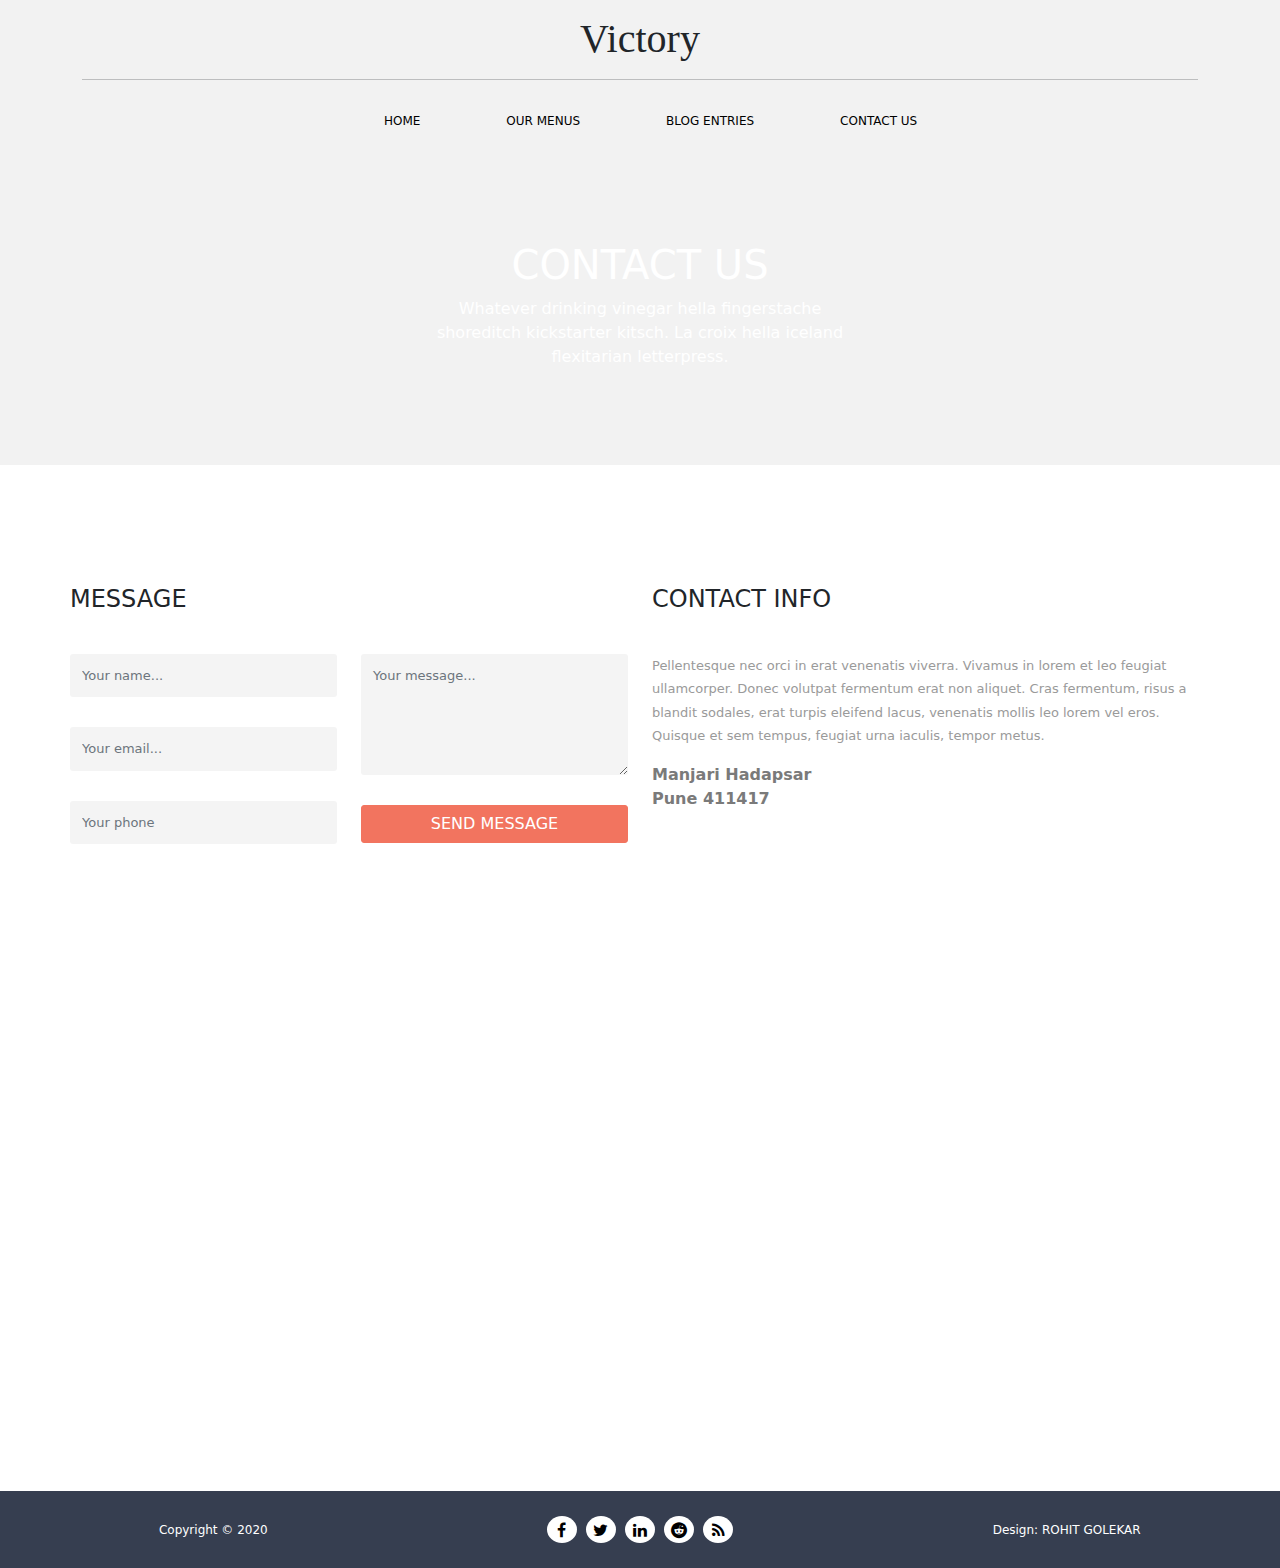
<file: contact.html>
<!DOCTYPE html>
<html lang="en">
  <head>
    <meta charset="UTF-8" />
    <meta http-equiv="X-UA-Compatible" content="IE=edge" />
    <meta name="viewport" content="width=device-width, initial-scale=1.0" />
    <link rel="stylesheet" href="./css/bootstrap.min.css" />
    <link rel="stylesheet" href="./style.css" />
    <!--Icon-->
    <link
      rel="stylesheet"
      href="https://cdnjs.cloudflare.com/ajax/libs/font-awesome/4.7.0/css/font-awesome.min.css"
    />
    <title>Our Blogs</title>
    <title>Contact Us</title>
  </head>
  <body>
    <!--Header-->
    <header>
      <article class="container">
        <div class="row">
          <div class="col-xs-12 col-md-12">
            <h1 class="text-center MainTitle">Victory</h1>
            <hr />
            <nav class="navbar navbar-expand-lg navbar navbar-light">
              <div class="container-fluid justify-content-center">
                <!-- <a href="#" class="navbar-brand">Navbar</a> -->
                <button
                  class="navbar-toggler"
                  type="button"
                  data-bs-toggle="collapse"
                  data-bs-target="#navbarText"
                  aria-controls="navbarText"
                  aria-expanded="false"
                  aria-label="Toggle navigation"
                >
                  <span class="navbar-toggler-icon"></span>
                </button>
                <div class="collapse navbar-collapse" id="navbarText">
                  <ul class="navbar-nav me-auto mb-2 mb-lg-0">
                    <li class="nav-item">
                      <a href="./index.html" aria-current="page" class="nav-link active"
                        >Home</a
                      >
                    </li>
                    <li class="nav-item">
                      <a class="nav-link" href="./ourMenu.html">our menus</a>
                    </li>
                    <li class="nav-item">
                      <a class="nav-link" href="./ourBlog.html">blog entries</a>
                    </li>
                    <li class="nav-item">
                      <a class="nav-link" href="./contact.html">contact us</a>
                    </li>
                  </ul>
                </div>
              </div>
            </nav>
          </div>
        </div>
      </article>
    </header>

    <!--Slider-->
    <section class="container-fluid contactPage text-center text-white">
      <h1>CONTACT US</h1>
      <p>
        Whatever drinking vinegar hella fingerstache shoreditch kickstarter
        kitsch. La croix hella iceland flexitarian letterpress.
      </p>
    </section>

    <section class="contactData">
      <div class="container">
        <div class="row">
          <div class="col-xs-12 col-md-6 contactForm">
            <h4>MESSAGE</h4>
            <form action="" method="post">
              <div class="row">
                <div class="col-md-6">
                  <div class="form-group">
                    <input
                      type="text"
                      class="form-control"
                      id="name"
                      placeholder="Your name..."
                      required
                    />
                  </div>

                  <div class="form-group">
                    <input
                      type="email"
                      class="form-control"
                      id="email"
                      placeholder="Your email..."
                      required
                    />
                  </div>

                  <div class="form-group">
                    <input
                      type="text"
                      class="form-control"
                      id="phone"
                      placeholder="Your phone"
                      required
                    />
                  </div>
                </div>

                <div class="col-md-6">
                  <div class="form-group">
                    <textarea
                      class="form-control"
                      id="textarea"
                      rows="5"
                      placeholder="Your message..."
                      required
                    ></textarea>
                  </div>

                  <button type="submit" class="btn btn-danger">
                    SEND MESSAGE
                  </button>
                </div>
              </div>
            </form>
          </div>

          <div class="col-xs-12 col-md-6 contactInfo">
            <h4>CONTACT INFO</h4>
            <div class="row">
              <div class="col-xs-12 col-md-12">
                <p>
                  Pellentesque nec orci in erat venenatis viverra. Vivamus in
                  lorem et leo feugiat ullamcorper. Donec volutpat fermentum
                  erat non aliquet. Cras fermentum, risus a blandit sodales,
                  erat turpis eleifend lacus, venenatis mollis leo lorem vel
                  eros. Quisque et sem tempus, feugiat urna iaculis, tempor
                  metus.
                </p>
                <strong>Manjari Hadapsar</strong><br />
                <strong>Pune 411417</strong>
              </div>
            </div>
          </div>
        </div>
      </div>
    </section>

    <!--Map-->
    <section class="mapData">
      <div class="container">
        <div class="row">
          <div class="col-xs-12 col-md-12">
            <iframe
              src="https://www.google.com/maps/embed?pb=!1m14!1m12!1m3!1d15132.236191733598!2d73.94773805!3d18.5262336!2m3!1f0!2f0!3f0!3m2!1i1024!2i768!4f13.1!5e0!3m2!1sen!2sin!4v1629872402444!5m2!1sen!2sin"
              width="100%"
              height="450"
              style="border: 0"
              allowfullscreen=""
              loading="lazy"
            ></iframe>
          </div>
        </div>
      </div>
    </section>

    <!--Footer-->

    <footer class="footer">
      <div class="container-fluid">
        <div class="row">
          <div class="col-xs-12 col-md-4 footer1">Copyright © 2020</div>
          <div class="col-xs-12 col-md-4 footer2">
            <a href="#" class="fa fa-facebook"></a>
            <a href="#" class="fa fa-twitter"></a>
            <a href="#" class="fa fa-linkedin"></a>
            <a href="#" class="fa fa-reddit"></a>
            <a href="#" class="fa fa-rss"></a>
          </div>
          <div class="col-xs-12 col-md-4 footer3">Design: ROHIT GOLEKAR</div>
        </div>
      </div>
    </footer>

    <script src="./js/bootstrap.bundle.min.js"></script>
  </body>
</html>
</file>
<file: style.css>
body {
  margin: 0;
  padding: 0;
  background: #f2f2f2;
}

/*-- Header */

.MainTitle {
  font-weight: 400;
  font-family: cursive;
}

header article {
  padding: 15px;
}

#navbarText ul {
  position: relative;
  left: 22%;
}

#navbarText ul li {
  margin: 0px 35px;
}

#navbarText ul li a {
  color: black;
  text-transform: uppercase;
  font-size: 12px;
}

/*-- Slider */
.slider .row div {
  padding: 0px;
}
.carousel-item img {
  height: 580px;
  background-size: cover;
}

.carousel-caption {
  position: absolute;
  bottom: 170px;
}

.carousel-dark .carousel-caption {
  color: #fff;
  margin: 0 auto;
  width: 40%;
}

.carousel-dark .carousel-caption h1 {
  font-weight: 500;
}

.carousel-dark .carousel-caption h4 {
  font-size: 15px;
}

.carousel-dark .carousel-caption p {
  font-size: 13px;
}

.carousel-dark .carousel-caption button {
  background-color: #f2745f;
  text-transform: uppercase;
  font-size: 12px;
  padding: 8px 16px;
}

/*-- About --*/

.about {
  background-color: #ffffff;
  padding: 80px;
}

.about .row article {
  padding-left: 0px;
  padding-right: 0px;
}

.about .orderNow img {
  width: 100%;
}

.about .menuItem {
  text-align: center;
  padding: 80px 0px;
}

.orderMenu {
  background-color: #f2745f;
  position: relative;
  box-shadow: 0px 0px 2px 2px burlywood;
  top: -30px;
  height: 280px;
  padding-top: 45px;
}

.orderMenu a:nth-child(3) {
  padding: 6px;
  border-radius: 50%;
  border: 1px solid red;
  color: #ffffff;
  font-size: 10px;
  text-decoration: none;
}

.orderMenu button,
.orderMenu button:hover {
  margin-top: 15px;
  background-color: #ffffff;
  color: #f2745f;
  border: none;
  text-transform: uppercase;
  font-size: 12px;
  font-weight: 600;
  padding: 8px 16px;
}

.orderMenu h6 {
  font-size: 20px;
  font-weight: 600;
  color: #ffffff;
}

.orderMenu div {
  background-color: #f3826f;
  margin: 15px 35px;
  color: #ffffff;
  padding: 20px;
}

.orderMenu div span:first-child {
  font-size: 12px;
}

.orderMenu div span:nth-child(3) {
  font-size: 20px;
  font-weight: 600;
}

.menuItem figure img {
  border: 10px solid #eaf0ff;
  border-radius: 50%;
}

.menuItem figure figcaption {
  font-size: 22px;
  font-weight: 500;
  margin-top: 15px;
}

/*--Book Ypur Table--*/

.bookTable {
  background-image: url("https://templatemo.com/templates/templatemo_507_victory/img/book-bg.jpg");
  padding: 50px 0px 80px 0px;
}

.bookTable div h4 {
  padding: 40px 0px;
  color: #ffffff;
}

.bookTable .BookImage {
  padding: 0px;
}

.bookTable .BookImage img {
  width: 100%;
  height: 280px;
}

.bookTable .BookForm {
  background-color: #ffffff;
  height: 280px;
}

.bookTable .BookForm h4 {
  color: black;
  padding: 15px 0px 0px 0px;
  font-weight: 400;
}

.bookTable .BookForm form .row div {
  margin: 11px 0px 20px 0px !important;
}

.bookTable .BookForm form .row button {
  width: 100%;
  text-transform: uppercase;
  font-weight: 700;
  background-color: #f2745f;
  font-size: 13px;
  border: none;
  padding: 8px;
}

.bookTable .BookForm form .row select,
.bookTable .BookForm form .row input {
  border-bottom: 1px solid gainsboro;
  border-top: none;
  border-left: none;
  border-right: none;
  font-size: 14px;
  color: #9a9a9a;
}

/*--Download App --*/

.downloadApp {
  background-color: #f2745f;
  padding: 60px;
}

.downloadApp .row h4 {
  color: #ffffff;
  margin-bottom: 25px;
  font-size: 22px;
}

.downloadApp .row button {
  background-color: #ffffff;
  color: #f2745f;
  border: none;
  font-size: 12px;
  font-weight: 600;
  padding: 10px 20px;
}

/*--Featured Food--*/

.featuredFood {
  background-color: #ffffff;
  padding: 80px 0px;
}

.featuredFood div h4 {
  margin: 30px 0px 80px 0px;
}

.featuredFood .container .row article {
  padding: 40px;
  background-color: #f2f6ff;
}

.featuredFood .card {
  position: relative;
}

.featuredFood .card .rate {
  position: absolute;
  bottom: 160px;
  right: 0;
  padding: 8px 16px;
  background: aliceblue;
  color: #f2745f;
  font-weight: 500;
  font-size: 17px;
  background-color: rgba(250, 250, 250, 0.9);
}

/*-- Blogs --*/

.Blogs {
  padding: 50px 0px;
}

.Blogs div h4 {
  padding: 20px 0px 40px 0px;
  font-size: 22px;
  font-weight: 600;
}

.Blogs .blogData .row {
  margin: 0px;
}

.Blogs .blogData .row image img {
  width: 100%;
}

.Blogs .blogData .description {
  background-color: #ffffff;
  padding: 20px;
}

.Blogs .blogData .description h5 {
  font-weight: 500;
  font-size: 18px;
}

.Blogs .blogData .description span {
  font-size: 14px;
  font-weight: 500;
  color: #7a7a7a;
}

.Blogs .blogData .description p {
  margin-top: 5px;
  font-size: 14px;
  color: #9a9a9a;
}

.Blogs .blogData .description a {
  color: #f2745f;
  text-decoration: none;
  font-size: 13px;
  font-weight: 500;
}

.blogData .card {
  position: relative;
}

.blogData .date {
  position: absolute;
  top: 0px;
  left: 0px;
  color: #f2745f;
  background-color: rgba(250, 250, 250, 0.9);
  font-size: 17px;
  font-weight: 500;
  padding: 8px 14px;
}

/*--NewsLetter--*/

.newsLetter {
  background-image: url("	https://templatemo.com/templates/templatemo_507_victory/img/signup-bg.jpg");
  padding: 50px 0px;
}

.newsLetter div h2 {
  padding: 20px 0px 30px 0px;
  color: #ffffff;
  font-size: 22px;
}

.newsLetter div form button {
  border: 1px solid;
  background: none;
}

.newsLetter div form input {
  background-color: #e5e5e5;
}

.newsLetter div form input:focus {
  background-color: #e5e5e5;
  outline: none;
}

/*--Footer--*/

.footer {
  background-color: #363e50;
  padding: 20px 0px;
}

.fa {
  padding: 6px 0px 5px 0px;
  font-size: 30px;
  width: 30px;
  text-align: center;
  text-decoration: none;
  border: none;
  margin: 5px 2px;
  border-radius: 50%;
}

.fa:hover {
  opacity: 0.7;
}

.fa-facebook {
  background: white;
  color: black;
}

.fa-twitter {
  background: white;
  color: black;
}

.fa-linkedin {
  background: white;
  color: black;
}

.fa-reddit {
  background: white;
  color: black;
}

.fa-rss {
  background: white;
  color: black;
}

.footer .footer1,
.footer .footer3 {
  font-size: 12px;
  text-align: center;
  color: #ffffff;
  padding-top: 10px;
}

.footer .footer2 {
  text-align: center;
}

/*----Our Menu----*/
.aboutPage {
  padding: 80px 0px;
  background-image: url("https://templatemo.com/templates/templatemo_507_victory/img/heading-bg.jpg");
  background-size: cover;
}

.aboutPage p {
  padding: 0px 400px;
}

/*---Breakfast Menu---*/

.breakfastMenu {
  padding: 60px 0px;
}

.breakfastMenu .breakfastMenuImage img {
  height: 395px;
}

.breakfastMenuDescription {
  background-color: #f2f6ff;
  padding: 20px;
}

.descriptionBreakmenu1 {
  padding-top: 20px;
  position: relative;
}

.descriptionBreakmenu1 .rate {
  position: absolute;
  bottom: 118px;
  right: 0px;
  background-color: rgba(250, 250, 250, 0.9);
  color: #f2745f;
  font-size: 17px;
  padding: 8px 14px;
}

.descriptionBreakmenu1 img {
  width: 100%;
}
.breakfastMenuDescription h4 {
  font-size: 28px;
  color: #121212;
  font-weight: 400;
}

.descriptionBreakmenu1 .card .card-title {
  font-size: 18px;
  color: #121212;
  font-weight: 400;
}

.descriptionBreakmenu1 .card .card-text {
  font-size: 13px;
  color: #9a9a9a;
}

.breakfastMenuImage {
  padding: 0px;
}

.descriptionBreakmenu1 .card {
  width: 100% !important;
}

/*---Our Blogs---*/

.blogPage {
  padding: 80px 0px;
  background-image: url("	https://templatemo.com/templates/templatemo_507_victory/img/heading-bg.jpg");
  background-size: cover;
}

.blogPage p {
  padding: 0px 438px;
}

.blogData {
  background-color: #ffffff;
  padding: 0;
}

.blogData .container {
  padding: 80px;
}

.blogData .container .row {
  margin-top: 40px;
}

.blogData div .image {
  position: relative;
  padding: 0px;
}

.blogData div .image .date {
  position: absolute;
  top: 0px;
  left: 0px;
  color: #f2745f;
  background-color: rgba(250, 250, 250, 0.9);
  font-size: 17px;
  font-weight: 500;
  padding: 8px 14px;
}

.blogData .container .row .card .card-body {
  background-color: #f2f6ff;
}

.blogData .container .row .card .card-body h5 {
  color: #121212;
  font-size: 21px;
  margin-bottom: 10px;
}

.blogData .container .row .card .card-body span {
  color: #7a7a7a;
  font-size: 13px;
}

.blogData .container .row .card .card-body p {
  color: #9a9a9a;
  margin-top: 15px;
  font-size: 13px;
}

.blogData .container .row .card .card-body a {
  color: #f2745f;
  font-weight: 500;
  font-size: 13px;
  text-decoration: none;
}

.blogData .container .row .pagination li {
  margin-right: 5px;
}

.blogData .container .row .pagination li.active .page-link {
  background-color: #f2745f;
  border: 1px solid #f2745f;
  color: #ffffff;
}

.blogData .container .row .pagination li:hover:not(.active) .page-link {
  background-color: #f2745f;
  border: 1px solid #f2745f;
  color: #ffffff;
}

/*-- Contact Us--*/

.contactPage {
  padding: 80px 0px;
  background-image: url("https://templatemo.com/templates/templatemo_507_victory/img/heading-bg.jpg");
  background-size: cover;
}

.contactPage p {
  padding: 0px 420px;
}

.contactData {
  background-color: #ffffff;
}

.contactData .container {
  padding: 80px 0px;
}

.contactData .container .row {
  margin-top: 40px;
}

.contactData .container .row form input {
  margin-bottom: 30px;
  font-size: 13px;
  background-color: #f4f4f4;
  color: #4a4a4a;
  padding: 12px;
  border: none;
  border-radius: 3px;
}

.contactData .container .row form textarea {
  margin-bottom: 30px;
  font-size: 13px;
  background-color: #f4f4f4;
  color: #4a4a4a;
  padding: 12px;
  border: none;
  border-radius: 3px;
}

.contactData .container .row form button {
  width: 100%;
  border-radius: 3px;
  background-color: #f2745f;
  border: 1px solid #f2745f;
}

.contactData .contactInfo p {
  font-size: 13px;
  line-height: 1.8;
  color: #9a9a9a;
}

.contactData .contactInfo strong {
  color: #7a7a7a;
}

/*--Map--*/

.mapData {
  background-color: #ffffff;
  padding: 0px 80px 80px 80px;
}

@media screen and (max-width: 768px) {
  #navbarText ul {
    position: relative;
    text-align: center;
    left: 0;
}

.aboutPage p {
  padding: 0px 30px;
}

  .carousel-caption {
    display: block !important;
  }

  .bookTable .BookForm {
    height: auto;
    border: 1px solid black;
    padding: 15px 30px;
  }

  .bookTable .BookForm form .row div {
    margin: 10px 0px 10px 0px;
  }

  .featuredFood .card .rate {
    bottom: 112px;
  }

  .blogData div .image img {
    width: 100%;
  }

  .newsLetter form .row .sendMessage {
    text-align: center !important;
    margin-top: 20px !important;
  }

  .blogPage p {
    padding: 0px 30px;
  }

  .contactPage p {
    padding: 0px 30px;
  }

  .orderMenu {
    top: 0;
    width: 228px;
    right: 32px;
    height: 335px;
    max-width: 500px;
}

  .contactForm,
  .contactInfo {
    padding: 30px;
  }

  .descriptionBreakmenu1 .rate {
    position: absolute;
    bottom: 98px;
    right: 0px;
    background-color: rgba(250, 250, 250, 0.9);
    color: #f2745f;
    font-size: 17px;
    padding: 8px 14px;
}
}

@media screen and (max-width: 320px) {
  .featuredFood .card .rate {
    bottom: 160px !important;
}
}
@media screen and (max-width: 414px) {
  .orderMenu {
    top: 0;
    width: 214px;
    right: 25px;
    height: 335px;
    max-width: 500px;
  }
  .featuredFood .card .rate {
    bottom: 135px;
}
}

@media screen and (min-width: 360px) and (max-width: 414px) {
  .orderMenu {
    top: 0;
    width: 280px;
    right: 35px;
    height: 335px;
    max-width: 500px;
}
.featuredFood .card .rate {
  bottom: 157px;
}
}

@media screen and (min-width: 411px) and (max-width: 414px) {
  .orderMenu {
    top: 0;
    width: 280px;
    right: 18px;
    height: 335px;
    max-width: 500px;
}

.featuredFood .card .rate {
  bottom: 137px;
}
}
</file>
